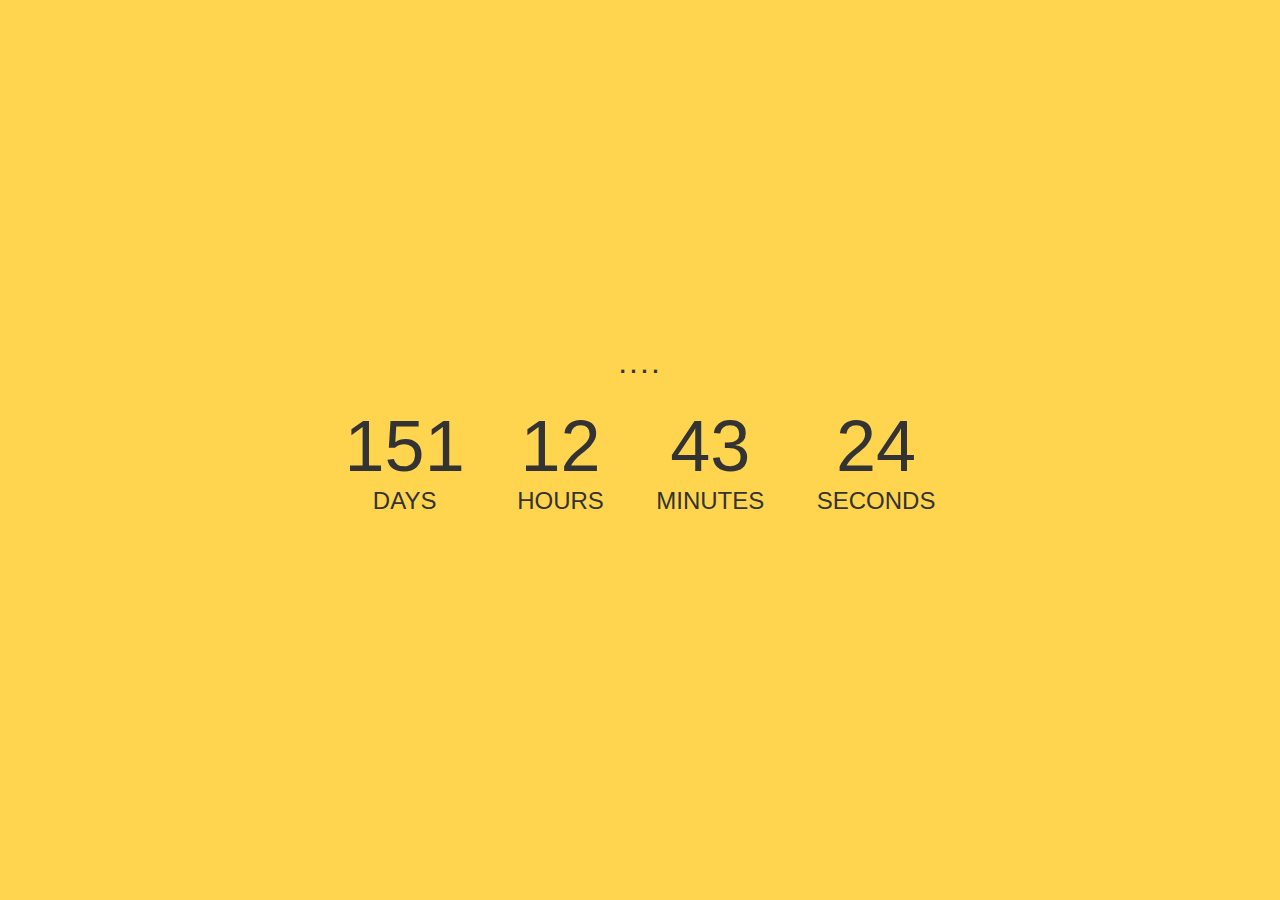
<file: christmas-countdown/index.html>
<!DOCTYPE html>
<html lang="en" >
<head>
  <meta charset="UTF-8">
  <title>CodePen - Christmas Countdown</title>
  <link rel="stylesheet" href="./style.css">

</head>
<body>
<!-- partial:index.partial.html -->
<!DOCTYPE html>
<html>
  <head>
    <div class="container">
      <h1 id="headline">....</h1>
        <div id="countdown">
          <ul>
            <li><span id="days"></span>days</li>
            <li><span id="hours"></span>Hours</li>
            <li><span id="minutes"></span>Minutes</li>
            <li><span id="seconds"></span>Seconds</li>
          </ul>
    </div>
  </head>

    <div id="content" class="message">
      <span>Thank you for allowing me to join in the fun; I may have not appear to be particularly grateful or enthusiastic, but I am, and it is important that you know that.
      </span>
      <br>
      <br>
      <span>This was fascinating. Although a simple gesture, it has managed to become an opportunity and foundation for me to express myself and, to a degree, connect with others—as well as indulge, exercise, and further amplify my enthusiasm in striving to become a better person—perhaps unbeknownst to you up until now. Not only did it put me in the process—it also made me think about pursuing happiness not just for myself—but also for the sake of others (i.e. devoting time and effort specifically for providing others with a proper and commendable Christmas present, something that could make the happy)—from now on and in the days ahead, which is certainly something that's truly of value. Overall, It made me see a lot more things about benevolence and the beauty of making a responsible person out of oneself in some way, as well as reassure and remind me of good things. That is why, I greatly appreciate the time and thought you put into coming up with the idea, as well as reaching out and considering to include me in it. I am immensely thankful for these efforts and the mere act of consideration. </span>
      <br>
      <br>
      <span>It felt very welcoming that I was certain I would shed tears of joy capable of repopulating and restoring the Amazon forest to its former glory</span>
      <br>
      <br>
      <br>
      <span>Once again, Merry Christmas, Jea!	(￣▽￣)/</span>
    </div>
    <br>
    <div>
     <script src="https://apps.elfsight.com/p/platform.js" defer></script>
    <div class="elfsight-app-edaaefbd-792e-4b45-8e24-c828ae3b439a"></div>
    </div>
</html>
<!-- partial -->
  <script  src="./script.js"></script>

</body>
</html>
</file>
<file: christmas-countdown/style.css>
/* general styling */
:root {
  --smaller: .75;
}

* {
  box-sizing: border-box;
  margin: 0;
  padding: 0;
}

html, body {
  height: 100%;
  margin: 0;
}

body {
  align-items: center;
  background-color: #ffd54f;
  display: flex;
  font-family: -apple-system, 
    BlinkMacSystemFont, 
    "Segoe UI", 
    Roboto, 
    Oxygen-Sans, 
    Ubuntu, 
    Cantarell, 
    "Helvetica Neue", 
    sans-serif;
}

.container {
  color: #333;
  margin: 0 auto;
  text-align: center;
}

h1 {
  font-weight: normal;
  letter-spacing: .125rem;
  text-transform: uppercase;
}

li {
  display: inline-block;
  font-size: 1.5em;
  list-style-type: none;
  padding: 1em;
  text-transform: uppercase;
}

li span {
  display: block;
  font-size: 4.5rem;
}

.message {
  display: none;
  padding: 1rem;
}

.message span {
  font-size: 1rem;
  padding: 0 .5rem;
}

@media all and (max-width: 768px) {
  h1 {
    font-size: calc(1.5rem * var(--smaller));
  }
  
  li {
    font-size: calc(1.125rem * var(--smaller));
  }
  
  li span {
    font-size: calc(3.375rem * var(--smaller));
  }
}
</file>
